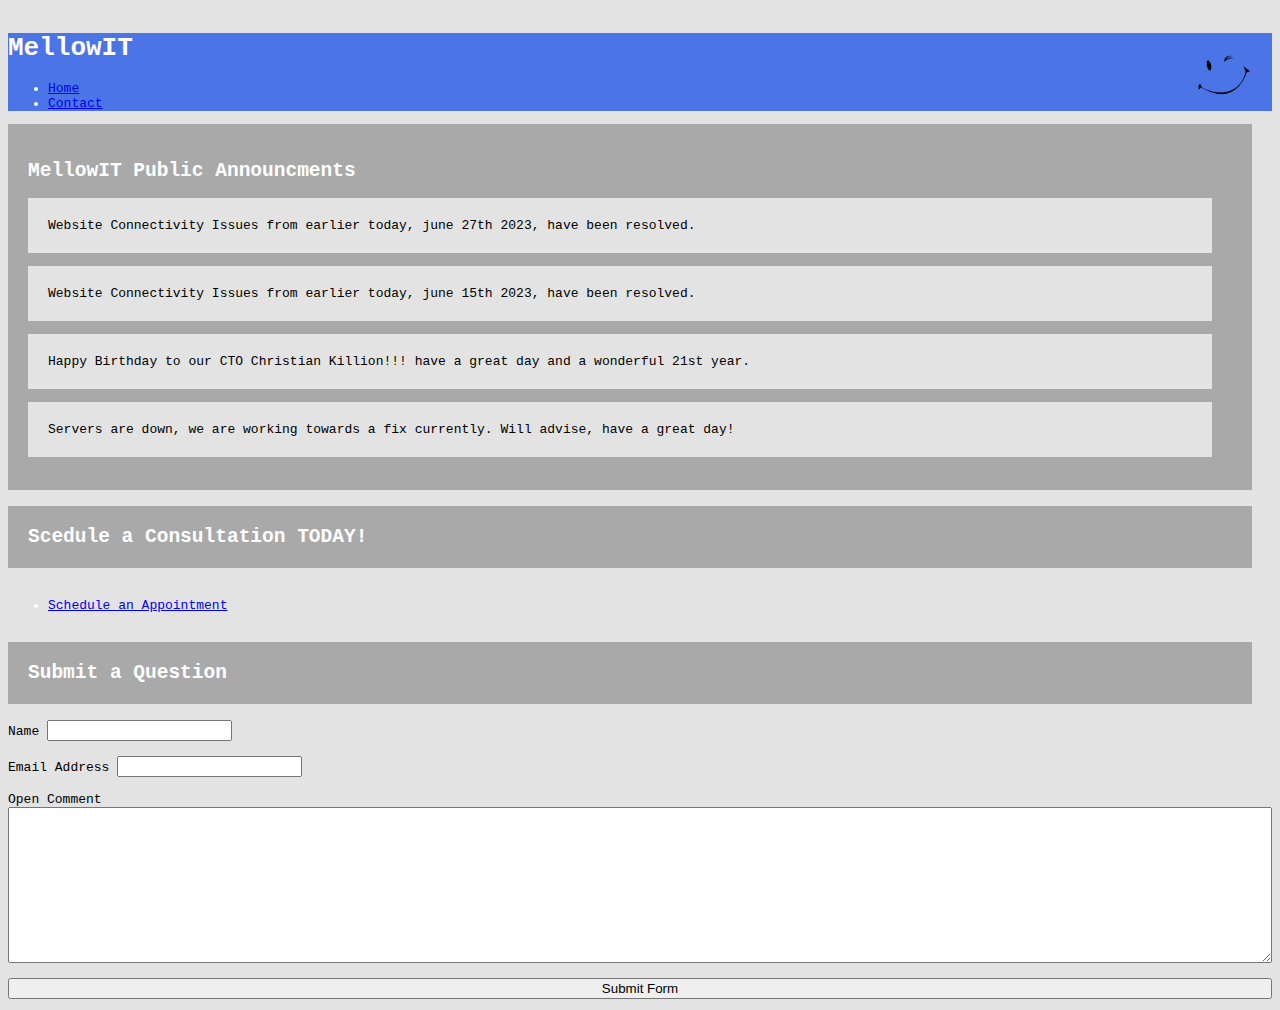
<file: index.html>
<!DOCTYPE html>
<html lang="en">
    <head>
        <meta charset="UTF-8">
        <link rel="stylesheet" href="goat.css">
        <title>MellowIT</title>
    </head>
<body>
    <header>
        <h1>MellowIT</h1>
        <p><img class="pic" alt="logo" src="images/smile.png"/></p>
        <nav>
            <ul>
                <li><a href="index.html">Home</a></li>
                <li><a href="contact.html">Contact</a></li>
            </ul>
        </nav>
    </header>
    <section id="publicannouncment">
        <h2>MellowIT Public Announcments</h2>
        <p class="pub"> Website Connectivity Issues from earlier today, june 27th 2023, have been resolved.</p>
        <p class="pub"> Website Connectivity Issues from earlier today, june 15th 2023, have been resolved.</p>
        <p class="pub"> Happy Birthday to our CTO Christian Killion!!! have a great day and a wonderful 21st year.</p>
        <p class="pub"> Servers are down, we are working towards a fix currently. Will advise, have a great day!</p>
    </section>
    <article id="flex">
        <h2 class="flex">Scedule a Consultation TODAY!</h2>
        <nav>
            <ul>
                <li>
                    <div>
                        <a href="contact.html" class="button">Schedule an Appointment</a>
                    </div>
                </li>
            </ul>
        </nav>
    </article>
    <article id="flex2">
    <h2 class="flex">Submit a Question</h2>
    <form class="form">
        <label>Name
            <input type="text">
        </label><br>
        <label>Email Address
            <input type="text">
        </label><br>
        <label>Open Comment</label>
            <textarea name="opencomment" cols="30" rows="10"></textarea><br>
            <button>Submit Form</button>
        </form>
    </article>
</file>
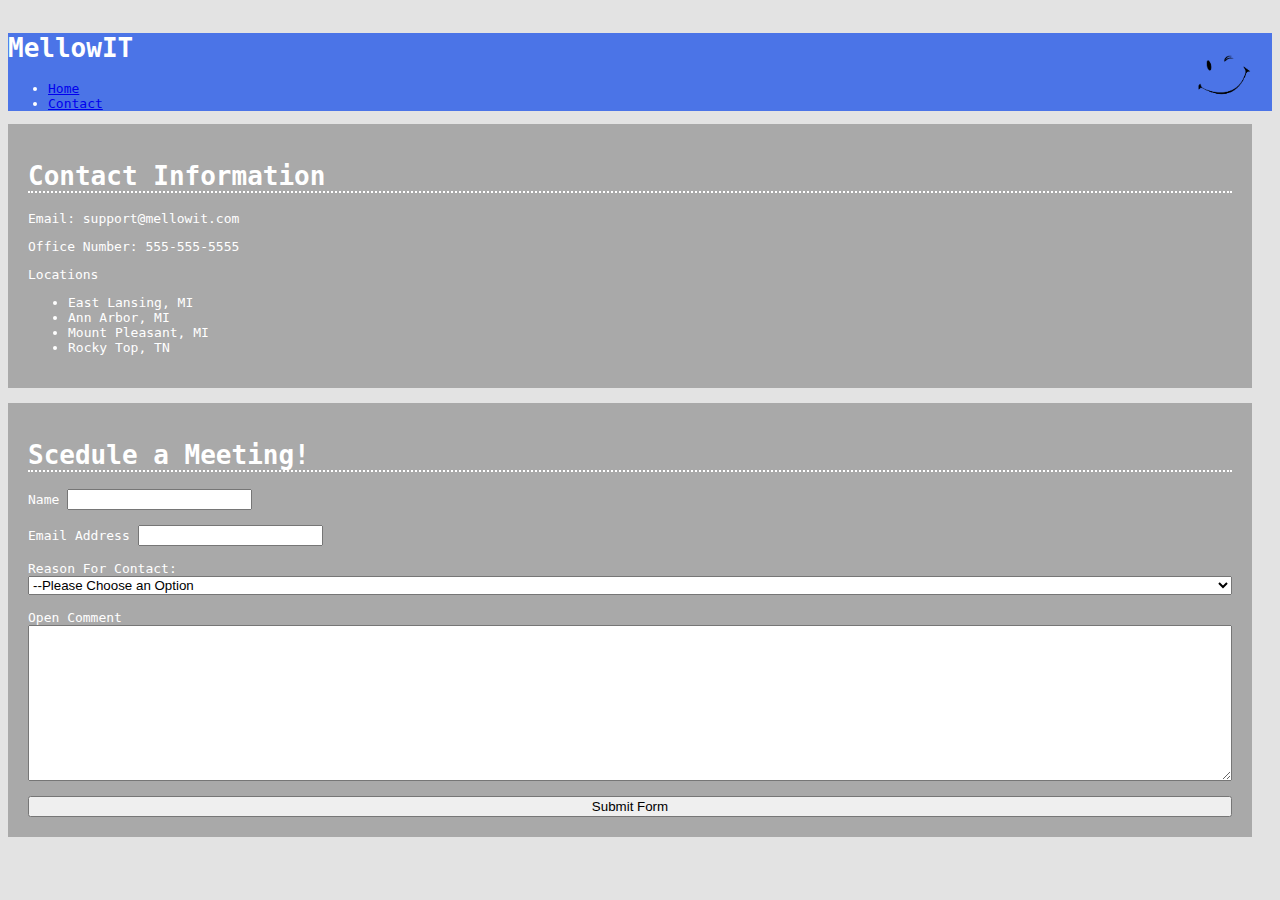
<file: contact.html>
<!DOCTYPE html>
<html lang="en">
    <head>
        <meta charset="UTF-8">
        <link rel="stylesheet" href="goat.css">
        <title>MellowIT</title>
    </head>
<body>
    <header>
        <h1>MellowIT</h1>
        <p><img class="pic" alt="logo" src="images/smile.png"/></p>
        <nav>
            <ul>
                <li><a href="index.html">Home</a></li>
                <li><a href="contact.html">Contact</a></li>
            </ul>
        </nav>
    </header>
    <section id="contactinfo">
        <h1 class="one">Contact Information</h1>
        <p class="two">Email: support@mellowit.com</p>
        <p class="two">Office Number: 555-555-5555</p>
        <p class="two">Locations</p>
        <ul class="two">
            <li>East Lansing, MI</li>
            <li>Ann Arbor, MI</li>
            <li>Mount Pleasant, MI</li>
            <li>Rocky Top, TN</li>
        </ul>
    </section>
    <section id="smeet">
        <h1 class="one">Scedule a Meeting!</h1>
            <form id="meetingform">
                <label>Name
                    <input type="text">
                </label><br>
                <label>Email Address
                    <input type="text">
                </label><br>
                <label for="reason">Reason For Contact:<br>
                </label>
                <select name="options" id="reason">
                    <option value="">--Please Choose an Option</option>
                    <option value="Customer Support">Customer Support</option>
                    <option value="Looking for a Agent">Looking For a Agent</option>
                    <option value="Interested in a Interview">Interested in a Interview</option>
                </select><br>
                <label>Open Comment</label>
                <textarea name="opencomment" cols="30" rows="10"></textarea><br>
                <button>Submit Form</button>
            </form>
    </section>
</file>
<file: goat.css>
html {
    background: #e3e3e3;
}

header {
    background: #4b74e7;
    position: sticky;
    margin: 0px;
    top: 0;
}

body {
    font-family: monospace;
    color: white;
    border-top: 8px solid #e3e3e3;
    background: #e3e3e3;
}

h1 {
    background: #4b74e7;

}

#publicannouncment {
    margin-right: 20px;
    background-color: darkgrey;
    padding: 20px;
}

.pub {
    margin-right: 20px;
    color: black;
    background-color: #e3e3e3;
    padding: 20px;
}

#flex {
    display: flex;
    flex-direction: column;
    justify-content: space-between;
}

#flex2 {
    display: flex;
    flex-direction: column;
    justify-content: space-between;
}

.flex{
    flex: 1;
    margin-right: 20px;
    background-color: darkgrey;
    padding: 20px;
}

.form {
    display: flex;
    flex-direction: column;
    color: black;
}

.button {
    justify-content: center;
    align-items: center;
}

.pic {
    width: 100px;
    height: auto;
    float: right;
    margin-top: -60px;
}

#contactinfo {
    margin-right: 20px;
    background-color: darkgrey;
    padding: 20px;
    border-bottom: #e3e3e3 solid 15px;
}

.one {
    background: darkgray;
    color: white;
    border-bottom: dotted 2px;
}

#smeet {
    margin-right: 20px;
    background-color: darkgrey;
    padding: 20px;
}

#meetingform {
    display: flex;
    flex-direction: column;
    margin: 0 auto;
}
</file>
